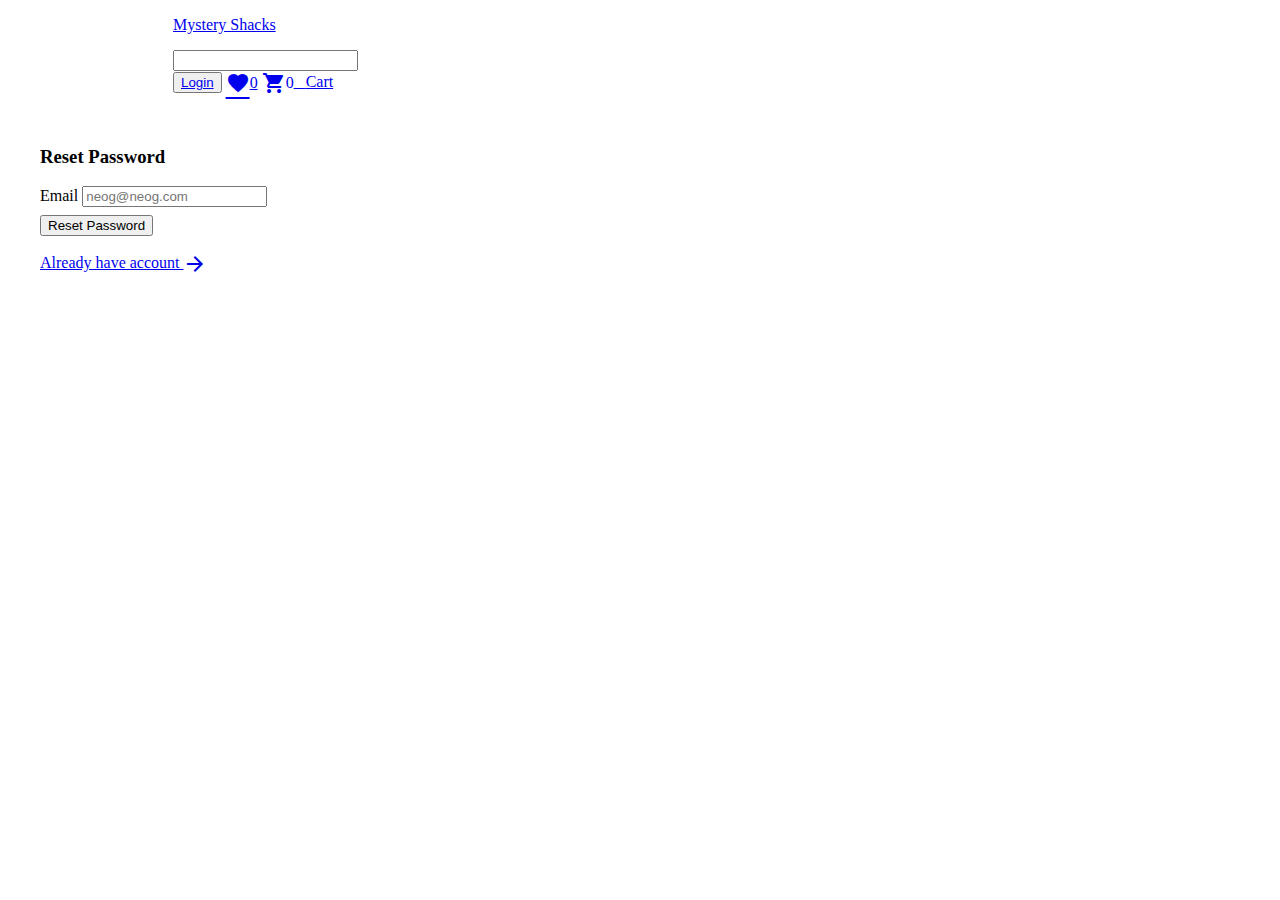
<file: page/forgot-pg/forgot-pg.html>
<!DOCTYPE html>
<html lang="en">
<head>
    <meta charset="UTF-8">
    <meta http-equiv="X-UA-Compatible" content="IE=edge">
    <meta name="viewport" content="width=device-width, initial-scale=1.0">
    <title>SignUp | Mystery Shacks</title>
    
    <link href="https://fonts.googleapis.com/icon?family=Material+Icons" rel="stylesheet">
    <link rel="stylesheet" href="../../style.css">
</head>
<body>
    <header class="navbar" >
        <p class="navbar-brand">
            <a href="../../index.html"  >Mystery Shacks</a>
        </p>   
        <div class="input-group">
            <input type="search" name="search-box" id="search">  
        </div>   
        <nav>
            <button class="btn btn-contained ">
                <a href="../login/login.html" >Login</a>  
            </button>
            <a href="../wishlist/wishlist.html" class="btn btn-text teal badge-wrapper" >
                <span class="material-icons">favorite</span>
                <div class="badge top-right red" >0</div>
            </a>  
            <a href="../cart/cart.html" class="btn btn-text teal " >
                <span class="badge-wrapper">
                    <span class="material-icons">shopping_cart</span>
                    <div class="badge top-right red" >0</div>
                </span> &nbsp;
                <span >Cart</span>
            </a> 
        </nav> 
    </header>   
    <main class="authentication-body flex center">
        
        <div class="authentication-container card">
            <h3 class="headline3 bold text-center">Reset Password</h3>
            <form class="form-group">
                <div class="input-group mb-3">
                    <label for="email">Email</label>
                    <input required type="email" name="email" id="email" placeholder="neog@neog.com">
                </div>
                

                <button type="submit" class="btn btn-contained">Reset Password</button>                

                <p class="subtitle1 text-center"><a href="../login/login.html" class="btn btn-text subtitle2" >Already have account <span class="material-icons ">
                    arrow_forward_ios
                    </span></a></p>
            </form>
        </div>
        

    </main>
</body>
</html>
</file>
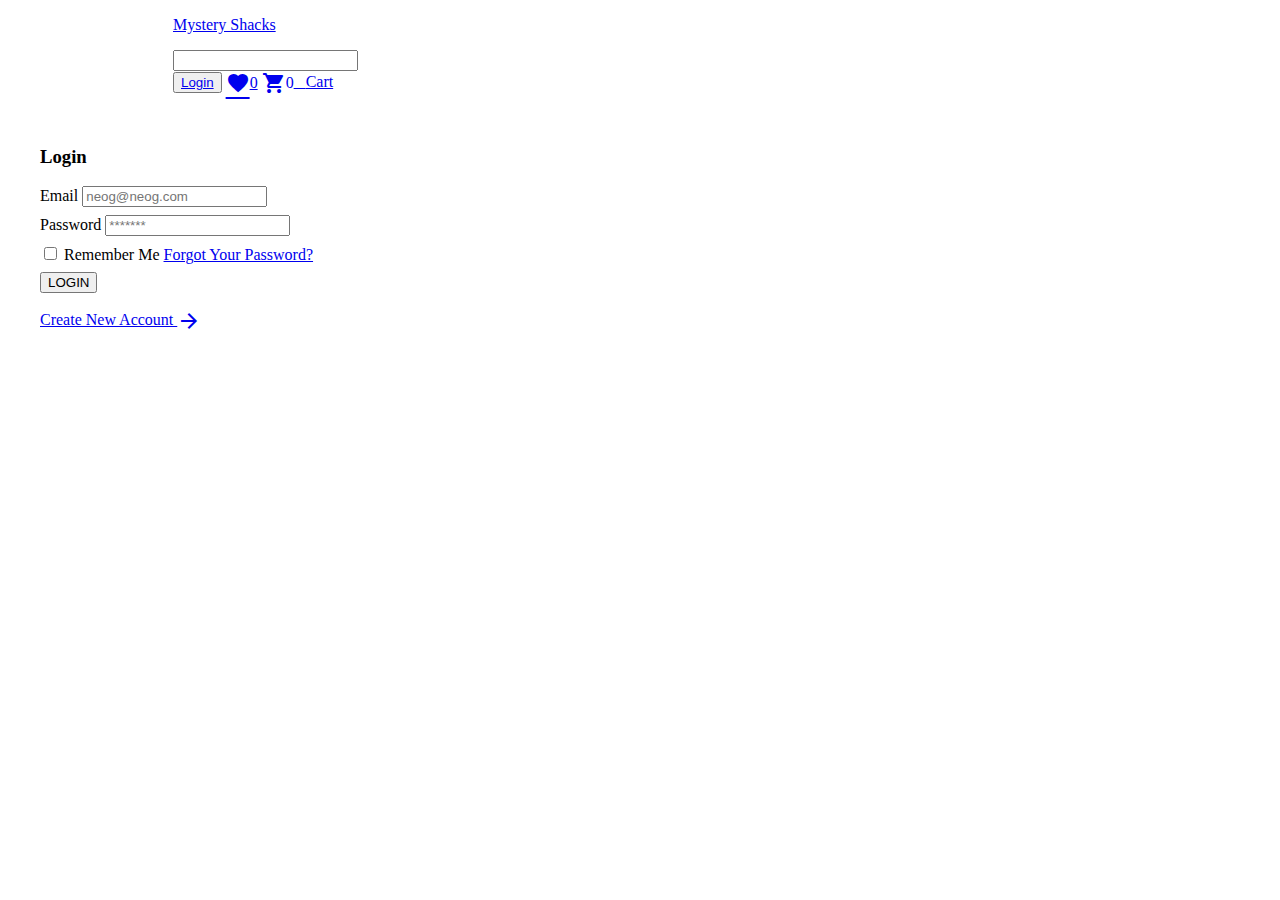
<file: page/login/login.html>
<!DOCTYPE html>
<html lang="en">
<head>
    <meta charset="UTF-8">
    <meta http-equiv="X-UA-Compatible" content="IE=edge">
    <meta name="viewport" content="width=device-width, initial-scale=1.0">
    <title>Login | Mystery Shacks</title>
    
    <link href="https://fonts.googleapis.com/icon?family=Material+Icons" rel="stylesheet">
    <link rel="stylesheet" href="../../style.css">
</head>
<body>
    <header class="navbar" >
        <p class="navbar-brand">
            <a href="../../index.html"  >Mystery Shacks</a>
        </p>   
        <div class="input-group">
            <input type="search" name="search-box" id="search">  
        </div>   
        <nav>
            <button class="btn btn-contained ">
                <a href="../login/login.html"  >Login</a>  
            </button>
            <a href="../wishlist/wishlist.html" class="btn btn-text teal badge-wrapper" >
                <span class="material-icons">favorite</span>
                <div class="badge top-right red" >0</div>
            </a>  
            <a href="../cart/cart.html" class="btn btn-text teal " >
                <span class="badge-wrapper">
                    <span class="material-icons">shopping_cart</span>
                    <div class="badge top-right red" >0</div>
                </span> &nbsp;
                <span >Cart</span>
            </a> 
        </nav> 
    </header>   
    <main class="authentication-body flex center">
        
        <div class="authentication-container card">
            <h3 class="headline3 bold text-center">Login</h3>
            <form class="form-group">
                <div class="input-group">
                    <label for="email">Email</label>
                    <input type="email" name="email" id="email" required placeholder="neog@neog.com">
                </div>
                <div class="input-group">
                    <label for="password">Password</label>
                    <input required type="password" name="password" id="password" placeholder="*******">
                </div>
                <div class="input-group flex space-between">
                    <span class="flex ">
                        <input type="checkbox" name="remember" id="remember">
                        <label for="remember">Remember Me</label>
                    </span>
                    <a href="../forgot-pg/forgot-pg.html" class="btn btn-text" >Forgot Your Password?</a>
                </div>

                <button type="submit" class="btn btn-contained">LOGIN</button>                
                <p class="subtitle1 text-center"><a href="../signup/signup.html" class="btn btn-text subtitle2" >Create New Account <span class="material-icons ">
                    arrow_forward_ios
                    </span></a></p>
            </form>
        </div>
        

    </main>
</body>
</html>
</file>
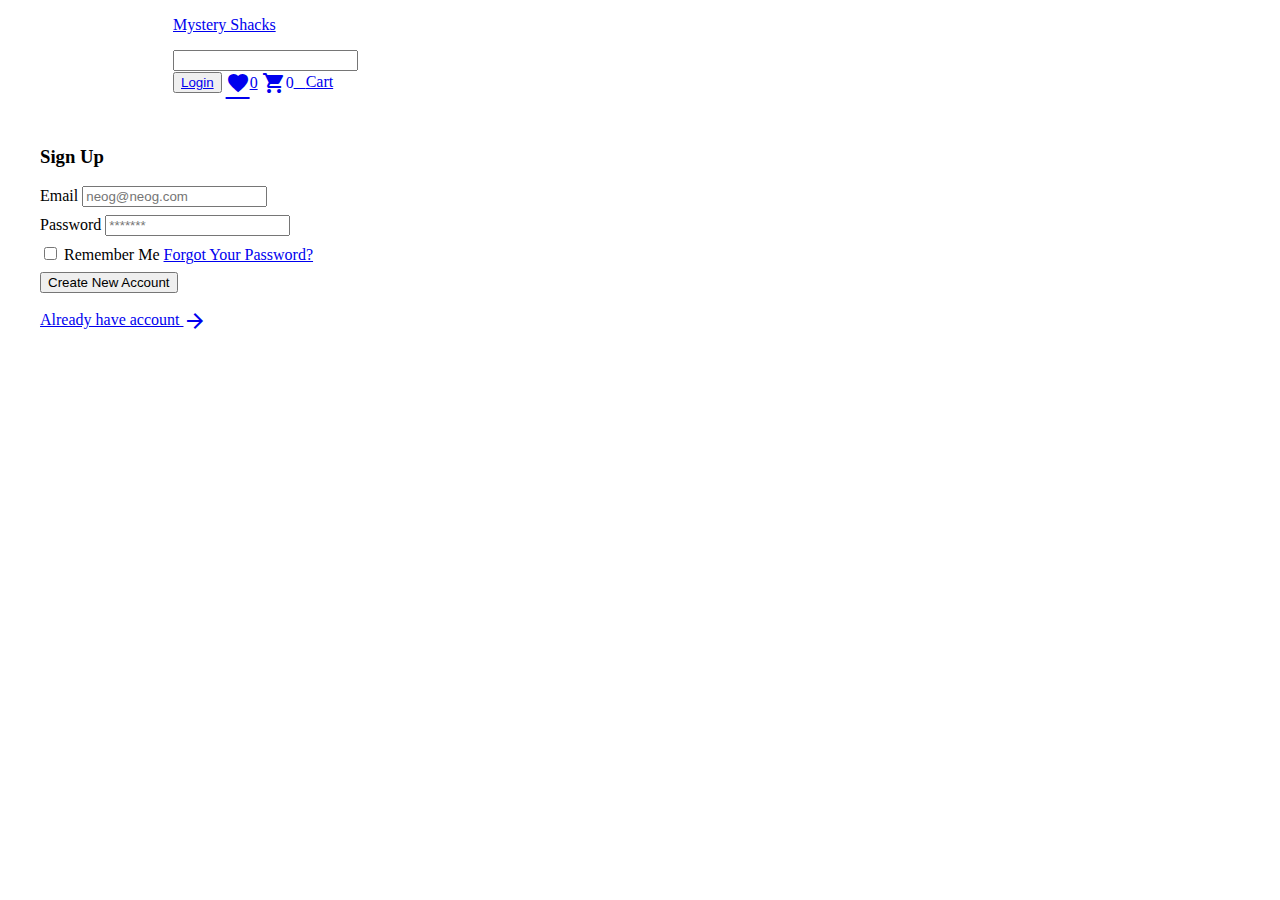
<file: page/signup/signup.html>
<!DOCTYPE html>
<html lang="en">
<head>
    <meta charset="UTF-8">
    <meta http-equiv="X-UA-Compatible" content="IE=edge">
    <meta name="viewport" content="width=device-width, initial-scale=1.0">
    <title>SignUp | Mystery Shacks</title>
    
    <link href="https://fonts.googleapis.com/icon?family=Material+Icons" rel="stylesheet">
    <link rel="stylesheet" href="../../style.css">
</head>
<body>
    <header class="navbar" >
        <p class="navbar-brand">
            <a href="../../index.html"  >Mystery Shacks</a>
        </p>   
        <div class="input-group">
            <input type="search" name="search-box" id="search">  
        </div>   
        <nav>
            <button class="btn btn-contained ">
                <a href="../login/login.html" >Login</a>  
            </button>
            <a href="../wishlist/wishlist.html" class="btn btn-text teal badge-wrapper" >
                <span class="material-icons">favorite</span>
                <div class="badge top-right red" >0</div>
            </a>  
            <a href="../cart/cart.html" class="btn btn-text teal " >
                <span class="badge-wrapper">
                    <span class="material-icons">shopping_cart</span>
                    <div class="badge top-right red" >0</div>
                </span> &nbsp;
                <span >Cart</span>
            </a> 
        </nav> 
    </header>   
    <main class="authentication-body flex center">
        
        <div class="authentication-container card">
            <h3 class="headline3 bold text-center">Sign Up</h3>
            <form class="form-group">
                <div class="input-group">
                    <label for="email">Email</label>
                    <input required type="email" name="email" id="email" placeholder="neog@neog.com">
                </div>
                <div class="input-group">
                    <label for="password">Password</label>
                    <input required type="password" name="password" id="password" placeholder="*******">
                </div>
                <div class="input-group flex space-between">
                    <span class="flex ">
                        <input type="checkbox" name="remember" id="remember">
                        <label for="remember">Remember Me</label>
                    </span>
                    <a href="../forgot-pg/forgot-pg.html" class="btn btn-text" >Forgot Your Password?</a>
                </div>

                <button type="submit" class="btn btn-contained">Create New Account</button>                
                <p class="subtitle1 text-center"><a href="../login/login.html" class="btn btn-text subtitle2" >Already have account <span class="material-icons ">
                    arrow_forward_ios
                    </span></a></p>
            </form>
        </div>
        

    </main>
</body>
</html>
</file>
<file: style.css>
@import url(https://sinister-ui.netlify.app/components/main.css);
@import url(./homepage.css);
@import url(./page/login/login.css);
@import url(./page/products/products.css);
@import url(./page/cart/cart.css);
@import url(./page/wishlist/wishlist.css);
@import url(./page/forgot-pg/forgot.css);
</file>
